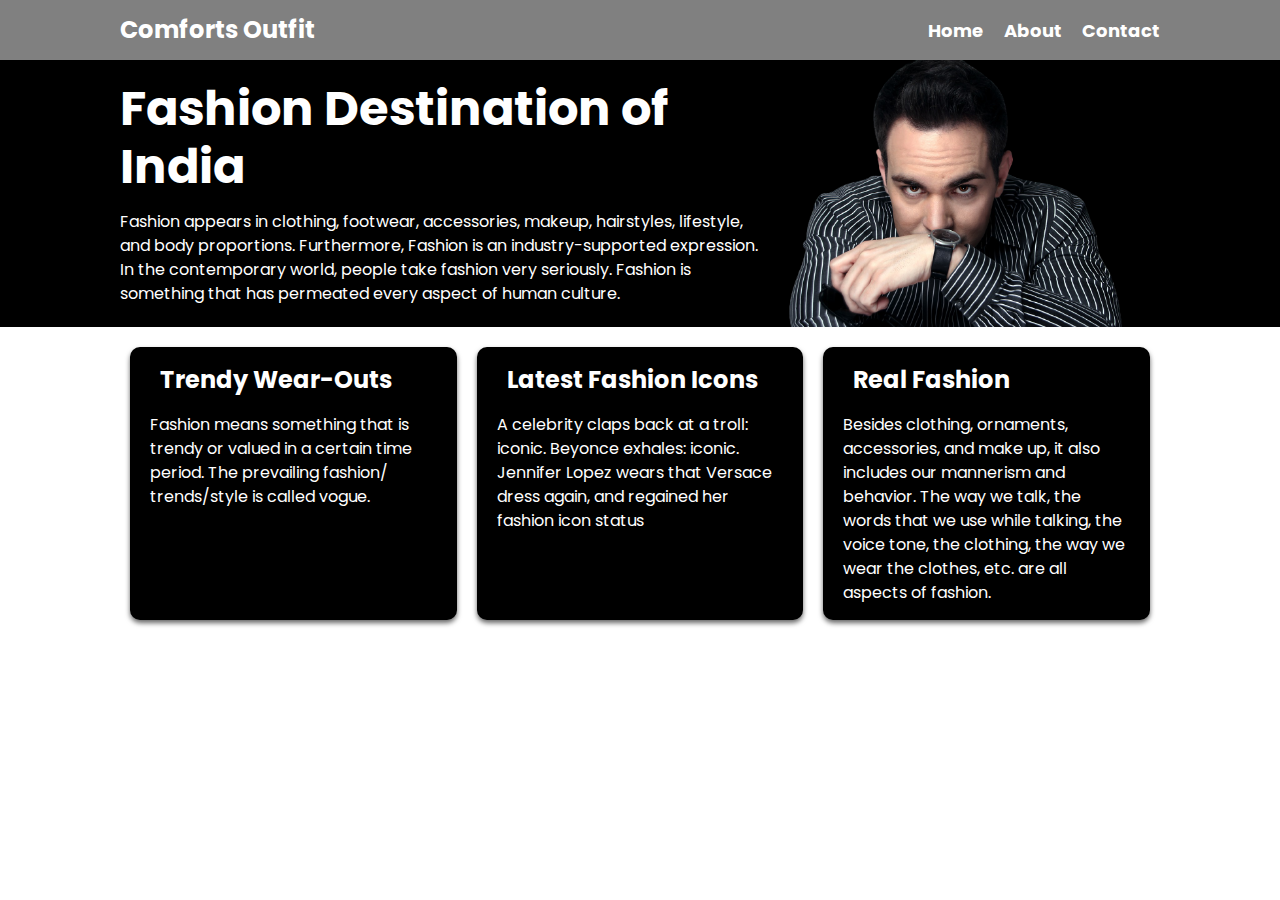
<file: index.html>
<!DOCTYPE html>
<html lang="en">
<head>
    <meta charset="UTF-8">
    <meta http-equiv="X-UA-Compatible" content="IE=edge">
    <meta name="viewport" content="width=device-width, initial-scale=1.0">
    <link
      rel="stylesheet"
      href="https://pro.fontawesome.com/releases/v5.10.0/css/all.css"
      integrity="sha384-AYmEC3Yw5cVb3ZcuHtOA93w35dYTsvhLPVnYs9eStHfGJvOvKxVfELGroGkvsg+p"
      crossorigin="anonymous"
    />
    <link rel="stylesheet" href="style.css">
    <title>Comforts Outfit</title>
</head>
<body>
    <nav class="navbar">
        <div class="container">
            <div class="logo">
                Comforts Outfit
            </div>
            <ul class="nav">
                <li><a href="#">Home</a></li>
                <li><a href="about.html" target="_blank">About</a></li>
                <li><a href="https://www.instagram.com/comfortsoutfit/" target="_blank">Contact</a></li>
            </ul>
        </div>
    </nav>
    <header class="header">
        <div class="container">
            <div>
                <h1>Fashion Destination of India</h1>
                <p>
                    Fashion appears in clothing, footwear, accessories, makeup, hairstyles, lifestyle, and body proportions. Furthermore, Fashion is an industry-supported expression. In the contemporary world, people take fashion very seriously. Fashion is something that has permeated every aspect of human culture.
                </p>
            </div>
            <img src="img.png" alt="img">
        </div>
    </header>
    <section class="boxes">
        <div class="container">
            <div class="box">
                <h2><i class="fas fa-arrows-alt-v"></i>Trendy Wear-Outs</h2>
                <p>
                    Fashion means something that is trendy or valued in a certain time period. The prevailing fashion/ trends/style is called vogue.
                </p>
            </div>
            <div class="box">
                <h2><i class="fas fa-arrows-alt"></i>Latest Fashion Icons</h2>
                <p>
                    A celebrity claps back at a troll: iconic. Beyonce exhales: iconic. Jennifer Lopez wears that Versace dress again, and regained her fashion icon status
                </p>
            </div>
            <div class="box">
                <h2><i class="fas fa-mobile"></i>Real Fashion</h2>
                <p>
                    Besides clothing, ornaments, accessories, and make up, it also includes our mannerism and behavior. The way we talk, the words that we use while talking, the voice tone, the clothing, the way we wear the clothes, etc. are all aspects of fashion.
                </p>
            </div>
        </div>
    </section>
</body>
</html>
</file>
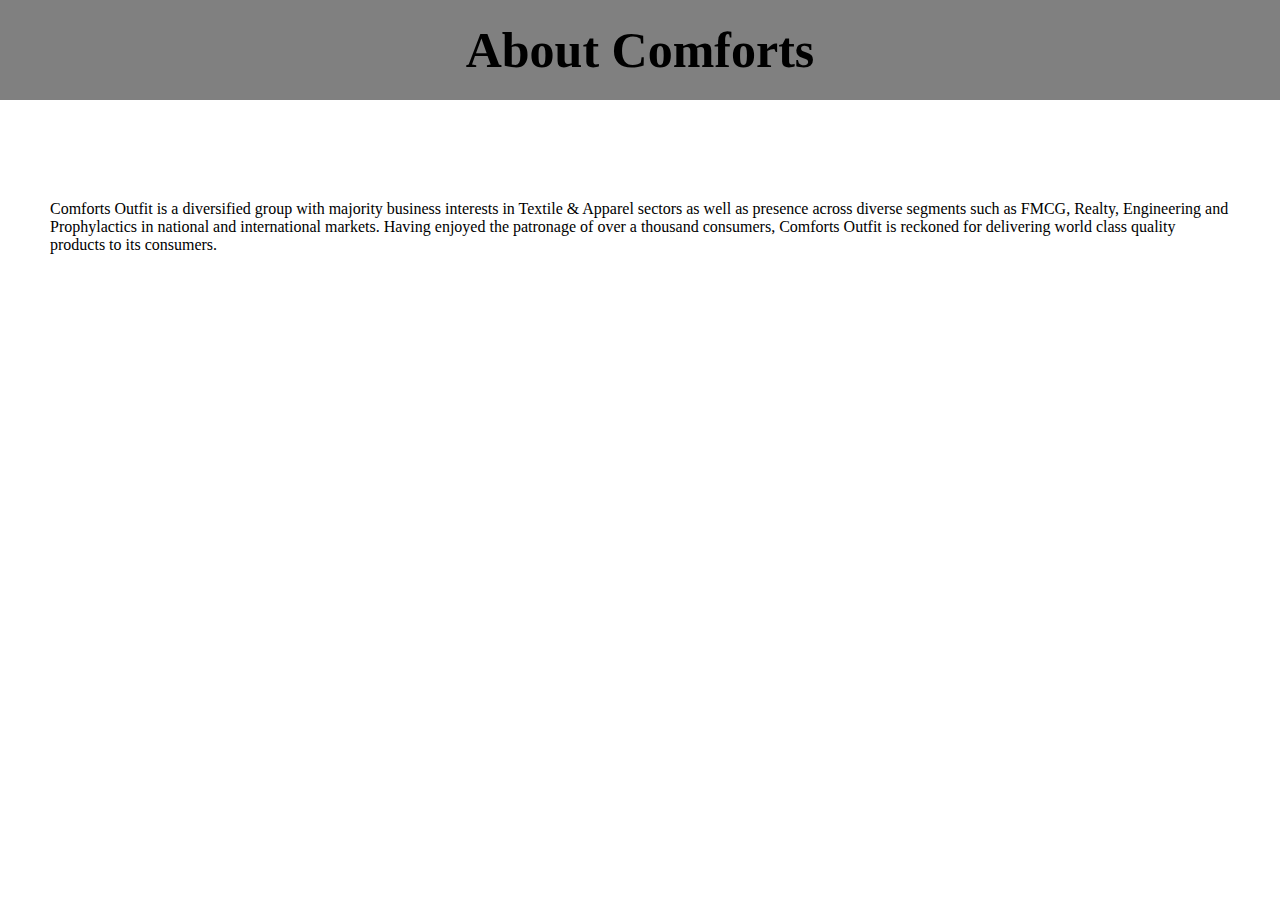
<file: about.html>
<!DOCTYPE html>
<html lang="en">
<head>
    <meta charset="UTF-8">
    <meta http-equiv="X-UA-Compatible" content="IE=edge">
    <meta name="viewport" content="width=device-width, initial-scale=1.0">
    <link rel="stylesheet" href="style1.css">
    <title>About Page</title>
</head>
<body>
    <div class="header">
        <h1>About Comforts</h1>
        <p>
            Comforts Outfit is a diversified group with majority business interests in Textile & Apparel sectors as well as presence across diverse segments such as FMCG, Realty, Engineering and Prophylactics in national and international markets. Having enjoyed the patronage of over a thousand consumers, Comforts Outfit is reckoned for delivering world class quality products to its consumers.
            <br>
        </p>
    </div>
</body>
</html>
</file>
<file: style.css>
@import url('https://fonts.googleapis.com/css2?family=Poppins:wght@400;700&display=swap');

*{
 box-sizing: border-box;
 margin: 0;
 padding: 0;
}
body {
    font-family: 'Poppins', sans-serif;
    font-size: 16px;
    line-height: 1.5;
    color: white;
    background: white;
  }
  
  img {
    max-width: 100%;
  }
  
  h1,h2 {
    margin-bottom: 15px;
  }
  
  ul {
    list-style-type: none;
  }
  
  .container {
    max-width: 1100px;
    margin: 0 auto;
    padding: 0 30px;
  }
  
  .navbar {
    background: grey;
    color: #fff;
    height: 60px;
  }
  
  .navbar .logo {
    font-size: x-large;
    font-weight: bold;
  }
  
  .navbar a {
    color: #fff;
    text-decoration: none;
    font-size: 18px;
    font-weight: bold;
  }
  
  .navbar a:hover {
    color:black;
  }
  
  .navbar .container {
    display: flex;
    justify-content: space-between;
    align-items: center;
    height: 100%;
  }
  
  .navbar ul {
    display: flex;
  }
  
  .navbar ul li {
    margin-left: 20px;
  }
  
  .header {
    background-color: black;
    color: #fff;
    min-height: 200px;
  }
  
  .header h1 {
    font-size: 3rem;
    font-weight: bold;
    line-height: 1.2;
  }
  
  .header img {
    max-width: 400px;
  }
  
  .header .container {
    display: flex;
    justify-content: space-between;
    align-items: center;
  }
  .boxes .container {
    display: flex;
    justify-content: space-between;
  }
  
  .box {
    flex: 1;
    background: black;
    color: #fff;
    border-radius: 10px;
    margin: 20px 10px;
    box-shadow: 0 3px 5px rgba(0, 0, 0, 0.6);
    padding: 15px 20px;
  }
  
  .box i {
    margin-right: 10px;
  }
  
  @media (max-width: 768px) {
    .header .container {
      flex-direction: column;
      padding-top: 20px;
      text-align: center;
    }
  
    .boxes .container {
      display: block;
      text-align: center;
    }
  }
</file>
<file: style1.css>
*{
    box-sizing: border-box;
    margin: 0;
    padding: 0;
}
.header h1{
    display: flex;
    font-size: 50px;
    justify-content: center;
    align-items: center;
    height: 100px;
    background-color: grey;
}
.header p{
    position: absolute;
    top: 200px;
    left: 50px;
    right: 50px;
    bottom: 400px;
    padding: 100;
}
#owner{
    align-items: center;
    background-color: grey;
    color: honeydew;
}
</file>
